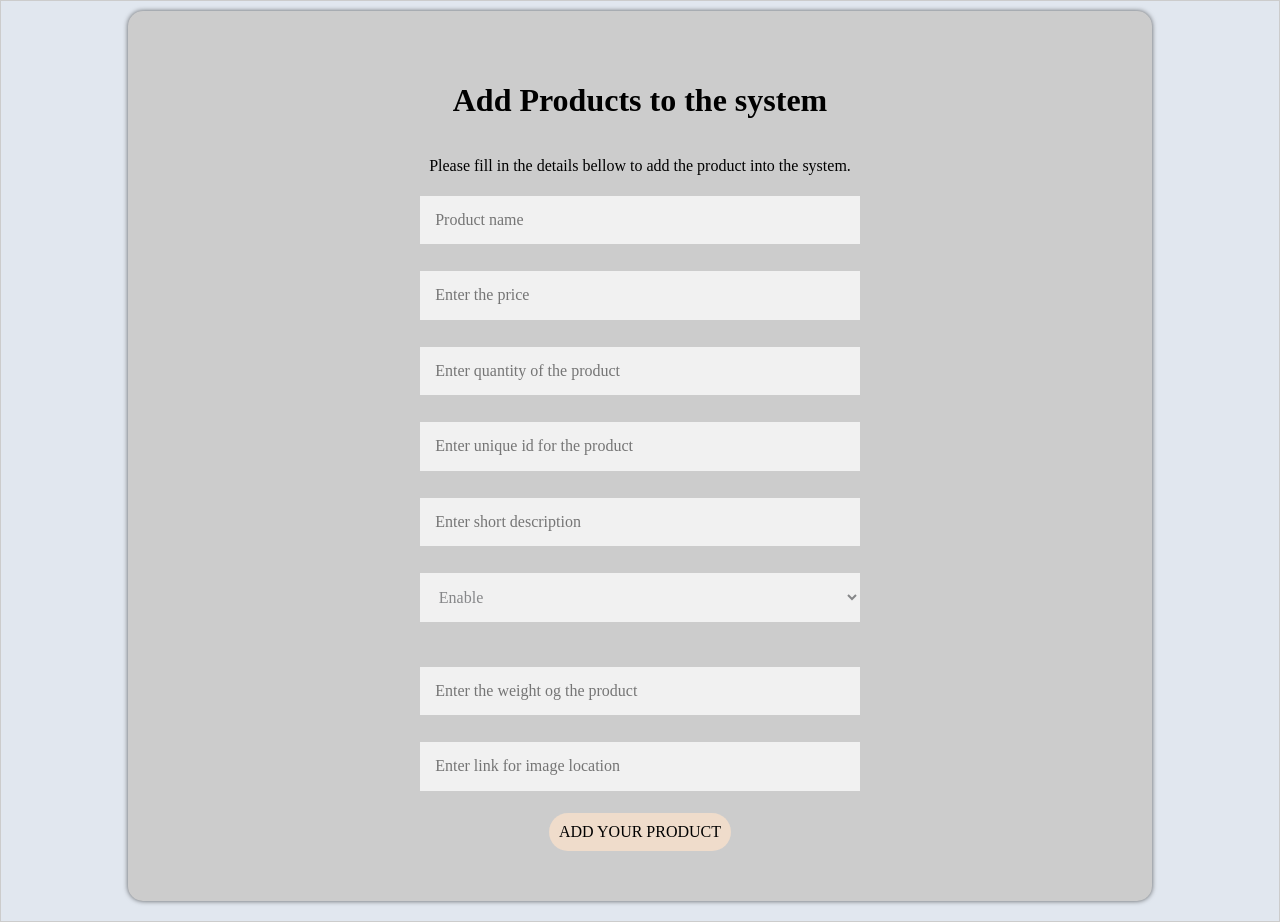
<file: index.html>
<!DOCTYPE html>
<html lang="en">
<head>
    <meta charset="UTF-8">
    <title>Title</title>
    <link rel="stylesheet" type="text/css" href="normalize.css">
    <link rel="stylesheet" type="text/css" href="style.css">
</head>
<body>
<form method="post" action="pdo.php" style="border:1px solid #ccc">
    <div class="container">
        <h1>Add Products to the system</h1>
        <p>Please fill in the details bellow to add the product into the system.</p>
        <input type="text" placeholder="Product name" name="name">
        <input type="number" placeholder="Enter the price" step="0.01" name="price">
        <input type="number" placeholder="Enter quantity of the product"name="qty" min="1" max="9999">
        <input type="text" placeholder="Enter unique id for the product" name="sku">
        <input type="text" placeholder="Enter short description" name="description">
        <select name="active">
           <option value="1">Enable</option>
            <option value="0">Disable</option>
            </select>
        <input type="number" placeholder="Enter the weight og the product" name="weight">
        <input type="text" placeholder="Enter link for image location" name="img">


        <div>
            <button type="submit" class="addElement">ADD YOUR PRODUCT</button>
        </div>
    </div>
</form>
</body>
</html>
</file>
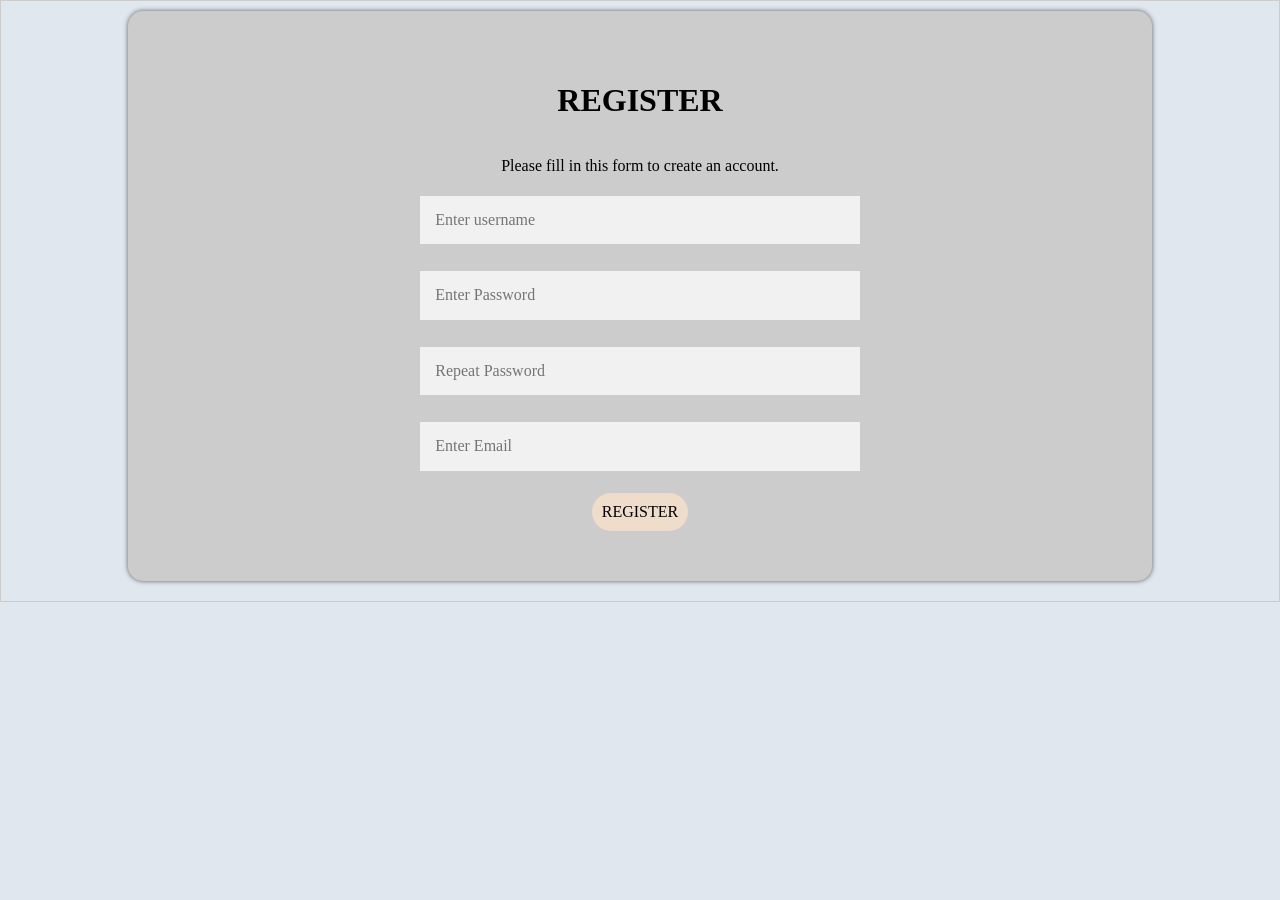
<file: registracijos forma.html>
<!DOCTYPE html>
<html lang="en">
<head>
    <meta charset="UTF-8">
    <title>Title</title>
    <link rel="stylesheet" type="text/css" href="normalize.css">
    <link rel="stylesheet" type="text/css" href="style.css">
</head>
<body>
<form method="post" action="pdo%20registracijos%20formai.php" style="border:1px solid #ccc">
    <div class="container">
        <h1>REGISTER</h1>
        <p>Please fill in this form to create an account.</p>
        <input type="text" placeholder="Enter username" name="name">
        <input type="password" placeholder="Enter Password" name="password" required>
        <input type="password" placeholder="Repeat Password" name="pswRepeat" required>
        <input type="email" placeholder="Enter Email" name="email">


        <div>
            <button type="submit" class="signupbtn">REGISTER</button>
        </div>
    </div>
</form>
</body>
</html>
</file>
<file: style.css>
body {
  background-color: #e1e7ef;
  }

.container{
	display: flex;
	flex-direction: column;

	align-items: center;
	align-content: center;

	margin: 10px auto;
	width: 1024px;
	text-align: center;
	background-color: #cccccc;
	margin-bottom: 20px;
	border-radius: 15px;
	box-shadow:  0 0 5px  rgba(0,0,0,0.6);
	padding-top: 50px;
	padding-bottom: 50px;
}


input[type=text], input[type=password], input[type=email], input[type=number] {
	width: 40%;
	padding: 15px;
	margin: 5px 0 22px 0;
	display: inline-block;
	border: none;
	background: #f1f1f1;
}

select {
	width: 43%;
	padding: 15px;
	margin: 5px 0 40px 0;
	display: inline-block;
	border: none;
	background: #f1f1f1;
	color: #868789;
}

button {
	border-radius: 25px;
	padding: 10px;
	background-color: #efdccb;
	border: none;
}
</file>
